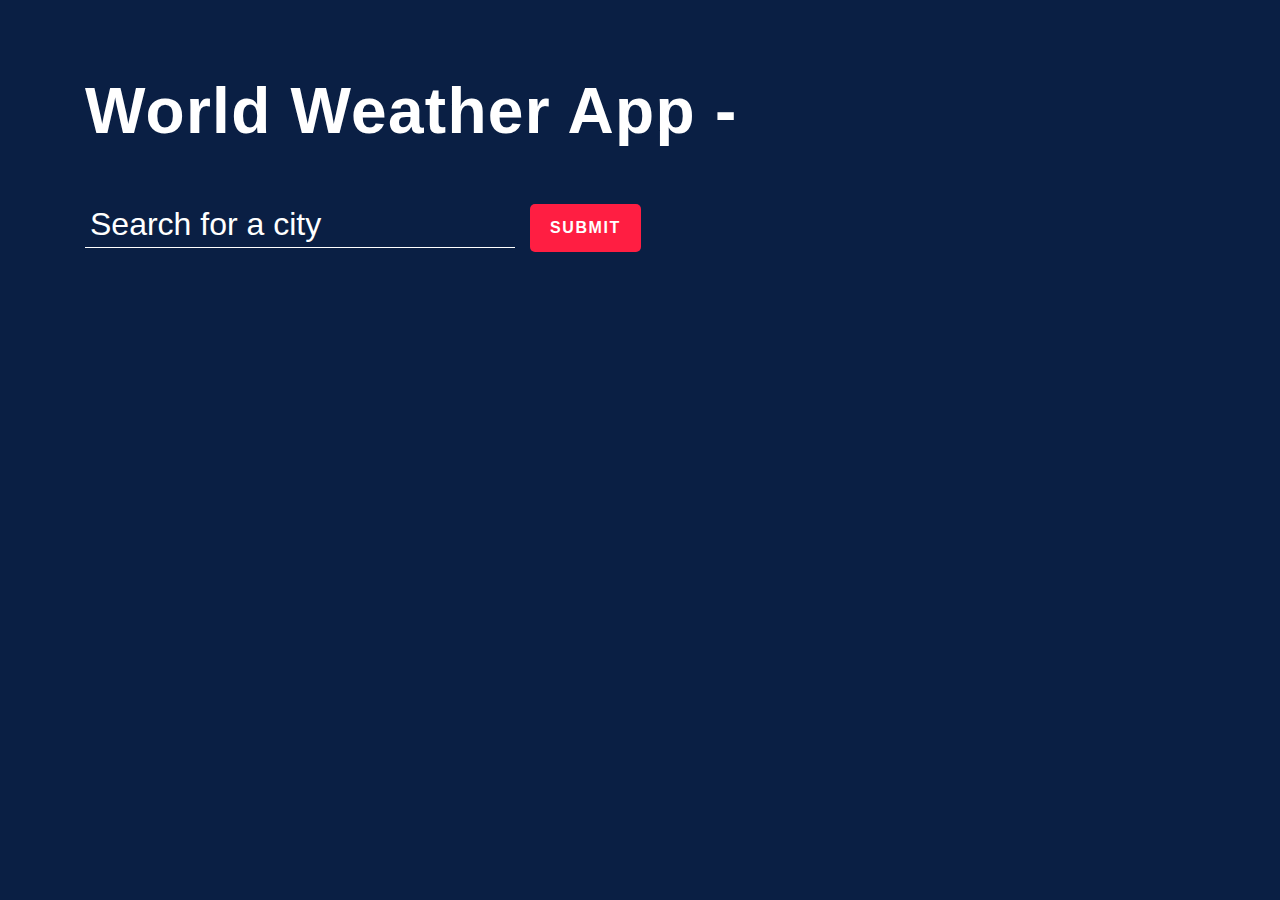
<file: index.html>
<!DOCTYPE html>
<html lang="en">
<head>
    <meta charset="UTF-8">
    <meta http-equiv="X-UA-Compatible" content="IE=edge">
    <meta name="viewport" content="width=device-width, initial-scale=1.0">
    <title>Document</title>
    <link rel="stylesheet" href="style.css">
</head>
<body>
    </div>
    <section class="top-banner">
        <div class="container">
            <h1 class="heading"> World Weather App - </h1>
            <br>
            <form>
                <input type="text" placeholder="Search for a city" autofocus>
                <button type="submit">SUBMIT</button>
                <span class="msg"></span>
            </form>
        </div>
    </section>
    <section class="ajax-section">
        <div class="container">
            <ul class="cities"></ul>
        </div>
    </section>
    <script src="script.js"></script>
</body>
</html>
</file>
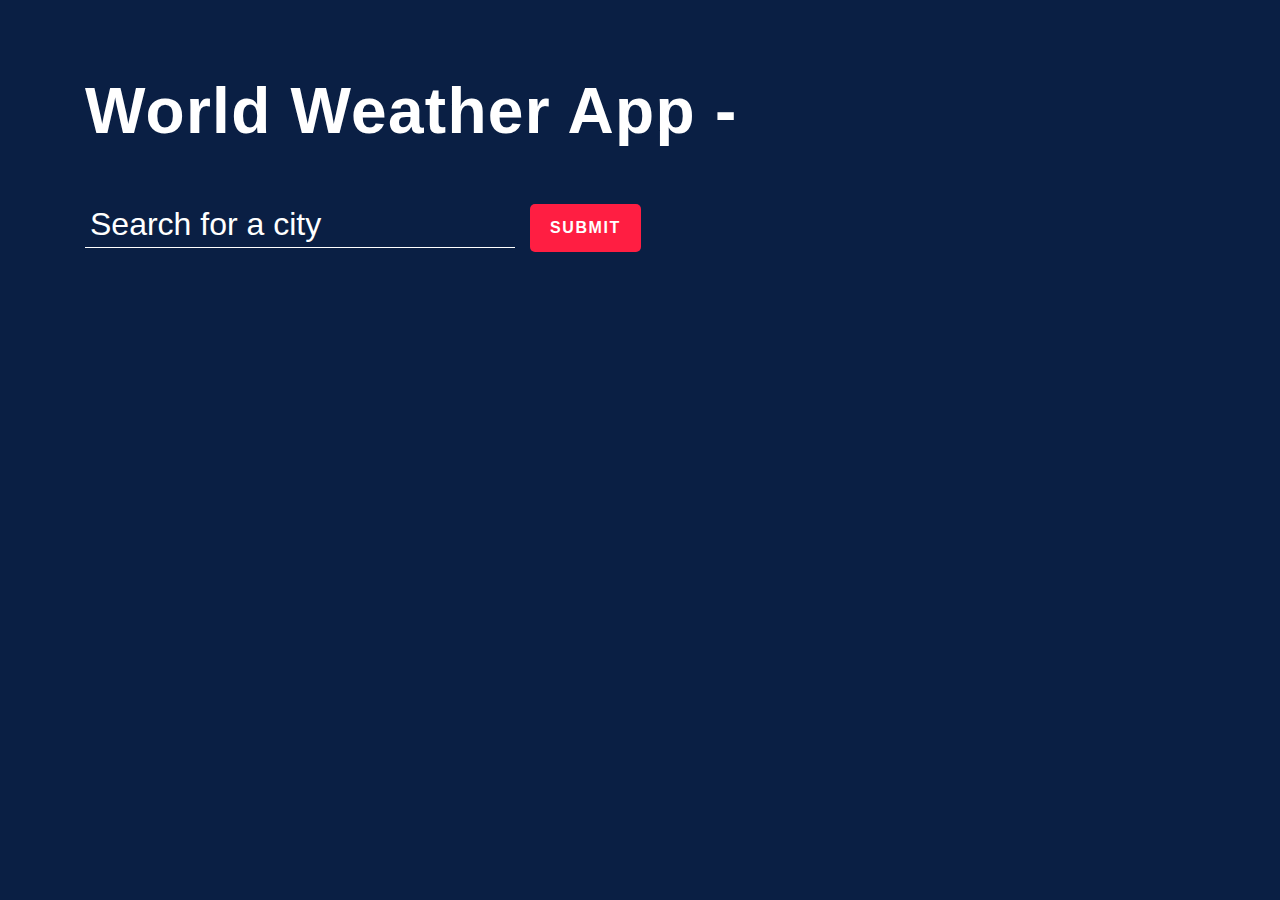
<file: index2.html>
<!DOCTYPE html>
<html lang="en">

<head>
    <meta charset="UTF-8">
    <meta http-equiv="X-UA-Compatible" content="IE=edge">
    <meta name="viewport" content="width=device-width, initial-scale=1.0">
    <title>Document</title>
    <link rel="stylesheet" href="style1.css">
</head>

<body>
    </div>
    <section class="top-banner">
        <div class="container">
            <h1 class="heading"> World Weather App - </h1>
            <br>
            <form>
                <input type="text" placeholder="Search for a city" autofocus>
                <button type="submit">SUBMIT</button>
                <span class="msg"></span>
            </form>
        </div>
    </section>
    <section class="ajax-section">
        <div class="container">
            <ul class="cities"></ul>
        </div>
    </section>
    <script src="script1.js"></script>
</body>

</html>
</file>
<file: style.css>
:root {
    --bg_main: #0a1f44;
    --text_light: #fff;
    --text_med: #53627c;
    --text_dark: #1e2432;
    --red: #ff1e42;
    --darkred: #c3112d;
    --orange: #ff8c00;
}

* {
    margin: 0;
    padding: 0;
    box-sizing: border-box;
    font-weight: normal;
}

a {
    color: inherit;
    text-decoration: none;
}

button {
    cursor: pointer;
}

input {
    -webkit-appearance: none;
}

button,
input {
    border: none;
    background: none;
    outline: none;
    color: inherit;
}

img {
    display: block;
    max-width: 100%;
    height: auto;
}

ul {
    list-style: none;
}

body {
    font: 1rem/1.3 "Roboto", sans-serif;
    background: var(--bg_main);
    color: var(--text_dark);
    padding: 70px;
}

.container {
    width: 100%;
    max-width: 1200px;
    margin: 0 auto;
    padding: 0 15px;
}

.top-banner {
    color: var(--text_light);
}

.heading {
    font-weight: bold;
    font-size: 4rem;
    letter-spacing: 0.02em;
    padding: 0 0 30px 0;
}

.top-banner form {
    position: relative;
    display: flex;
    align-items: center;
}

.top-banner form input {
    font-size: 2rem;
    height: 40px;
    padding: 5px 5px 10px;
    border-bottom: 1px solid;
}

.top-banner form input::placeholder {
    color: currentColor;
}

.top-banner form button {
    font-size: 1rem;
    font-weight: bold;
    letter-spacing: 0.1em;
    padding: 15px 20px;
    margin-left: 15px;
    border-radius: 5px;
    background: var(--red);
    transition: background 0.3s ease-in-out;
}

.top-banner form button:hover {
    background: var(--darkred);
}

.top-banner form .msg {
    position: absolute;
    bottom: -40px;
    left: 0;
    max-width: 450px;
    min-height: 40px;
}

.ajax-section {
    margin: 70px 0 20px;
}

.ajax-section .cities {
    display: grid;
    grid-gap: 32px 20px;
    grid-template-columns: repeat(4, 1fr);
}

.ajax-section .city {
    position: relative;
    padding: 40px 10%;
    border-radius: 20px;
    background: var(--text_light);
    color: var(--text_med);
}

.ajax-section .city::after {
    content: '';
    width: 90%;
    height: 50px;
    position: absolute;
    bottom: -12px;
    left: 5%;
    z-index: -1;
    opacity: 0.3;
    border-radius: 20px;
    background: var(--text_light);
}

.ajax-section figcaption {
    margin-top: 10px;
    text-transform: uppercase;
    letter-spacing: 0.05em;
}

.ajax-section .city-temp {
    font-size: 5rem;
    font-weight: bold;
    margin-top: 10px;
    color: var(--text_dark);
}

.ajax-section .city sup {
    font-size: 0.5em;
}

.ajax-section .city-name sup {
    padding: 0.2em 0.6em;
    border-radius: 30px;
    color: var(--text_light);
    background: var(--orange);
}

.ajax-section .city-icon {
    margin-top: 10px;
    width: 100px;
    height: 100px;
}

@media screen and (max-width: 1000px) {
    body {
        padding: 30px;
    }
    .ajax-section .cities {
        grid-template-columns: repeat(3, 1fr);
    }
}

@media screen and (max-width: 700px) {
    .heading,
    .ajax-section .city-temp {
        font-size: 3rem;
    }
    .ajax-section {
        margin-top: 20px;
    }
    .top-banner form {
        flex-direction: column;
        align-items: flex-start;
    }
    .top-banner form input,
    .top-banner form button {
        width: 100%;
    }
    .top-banner form button {
        margin: 20px 0 0 0;
    }
    .top-banner form .msg {
        position: static;
        max-width: none;
        min-height: 0;
        margin-top: 10px;
    }
    .ajax-section .cities {
        grid-template-columns: repeat(2, 1fr);
    }
}

@media screen and (max-width: 500px) {
    body {
        padding: 15px;
    }
    .ajax-section .cities {
        grid-template-columns: repeat(1, 1fr);
    }
}

.api {
    background: #fffbbc;
    position: fixed;
    top: 0;
    left: 0;
    width: 100%;
    padding: 10px;
}

.api a {
    text-decoration: underline;
}

.api a:hover {
    text-decoration: none;
}
</file>
<file: style1.css>
/* RESET STYLES
–––––––––––––––––––––––––––––––––––––––––––––––––– */

:root {
    --bg_main: #0a1f44;
    --text_light: #fff;
    --text_med: #53627c;
    --text_dark: #1e2432;
    --red: #ff1e42;
    --darkred: #c3112d;
    --orange: #ff8c00;
}

* {
    margin: 0;
    padding: 0;
    box-sizing: border-box;
    font-weight: normal;
}

a {
    color: inherit;
    text-decoration: none;
}

button {
    cursor: pointer;
}

input {
    -webkit-appearance: none;
}

button,
input {
    border: none;
    background: none;
    outline: none;
    color: inherit;
}

img {
    display: block;
    max-width: 100%;
    height: auto;
}

ul {
    list-style: none;
}

body {
    font: 1rem/1.3 "Roboto", sans-serif;
    background: var(--bg_main);
    color: var(--text_dark);
    padding: 70px;
}

.container {
    width: 100%;
    max-width: 1200px;
    margin: 0 auto;
    padding: 0 15px;
}


/* SECTION #1
  –––––––––––––––––––––––––––––––––––––––––––––––––– */

.top-banner {
    color: var(--text_light);
}

.heading {
    font-weight: bold;
    font-size: 4rem;
    letter-spacing: 0.02em;
    padding: 0 0 30px 0;
}

.top-banner form {
    position: relative;
    display: flex;
    align-items: center;
}

.top-banner form input {
    font-size: 2rem;
    height: 40px;
    padding: 5px 5px 10px;
    border-bottom: 1px solid;
}

.top-banner form input::placeholder {
    color: currentColor;
}

.top-banner form button {
    font-size: 1rem;
    font-weight: bold;
    letter-spacing: 0.1em;
    padding: 15px 20px;
    margin-left: 15px;
    border-radius: 5px;
    background: var(--red);
    transition: background 0.3s ease-in-out;
}

.top-banner form button:hover {
    background: var(--darkred);
}

.top-banner form .msg {
    position: absolute;
    bottom: -40px;
    left: 0;
    max-width: 450px;
    min-height: 40px;
}


/* SECTION #2
  –––––––––––––––––––––––––––––––––––––––––––––––––– */

.ajax-section {
    margin: 70px 0 20px;
}

.ajax-section .cities {
    display: grid;
    grid-gap: 32px 20px;
    grid-template-columns: repeat(4, 1fr);
}

.ajax-section .city {
    position: relative;
    padding: 40px 10%;
    border-radius: 20px;
    background: var(--text_light);
    color: var(--text_med);
}

.ajax-section .city::after {
    content: '';
    width: 90%;
    height: 50px;
    position: absolute;
    bottom: -12px;
    left: 5%;
    z-index: -1;
    opacity: 0.3;
    border-radius: 20px;
    background: var(--text_light);
}

.ajax-section figcaption {
    margin-top: 10px;
    text-transform: uppercase;
    letter-spacing: 0.05em;
}

.ajax-section .city-temp {
    font-size: 5rem;
    font-weight: bold;
    margin-top: 10px;
    color: var(--text_dark);
}

.ajax-section .city sup {
    font-size: 0.5em;
}

.ajax-section .city-name sup {
    padding: 0.2em 0.6em;
    border-radius: 30px;
    color: var(--text_light);
    background: var(--orange);
}

.ajax-section .city-icon {
    margin-top: 10px;
    width: 100px;
    height: 100px;
}


/* FOOTER
  –––––––––––––––––––––––––––––––––––––––––––––––––– */

.page-footer {
    text-align: right;
    font-size: 1rem;
    color: var(--text_light);
    margin-top: 40px;
}

.page-footer span {
    color: var(--red);
}


/* MQ
  –––––––––––––––––––––––––––––––––––––––––––––––––– */

@media screen and (max-width: 1000px) {
    body {
        padding: 30px;
    }
    .ajax-section .cities {
        grid-template-columns: repeat(3, 1fr);
    }
}

@media screen and (max-width: 700px) {
    .heading,
    .ajax-section .city-temp {
        font-size: 3rem;
    }
    .ajax-section {
        margin-top: 20px;
    }
    .top-banner form {
        flex-direction: column;
        align-items: flex-start;
    }
    .top-banner form input,
    .top-banner form button {
        width: 100%;
    }
    .top-banner form button {
        margin: 20px 0 0 0;
    }
    .top-banner form .msg {
        position: static;
        max-width: none;
        min-height: 0;
        margin-top: 10px;
    }
    .ajax-section .cities {
        grid-template-columns: repeat(2, 1fr);
    }
}

@media screen and (max-width: 500px) {
    body {
        padding: 15px;
    }
    .ajax-section .cities {
        grid-template-columns: repeat(1, 1fr);
    }
}


/* API Key banner
  –––––––––––––––––––––––––––––––––––––––––––––––––– */

.api {
    background: #fffbbc;
    position: fixed;
    top: 0;
    left: 0;
    width: 100%;
    padding: 10px;
}

.api a {
    text-decoration: underline;
}

.api a:hover {
    text-decoration: none;
}
</file>
